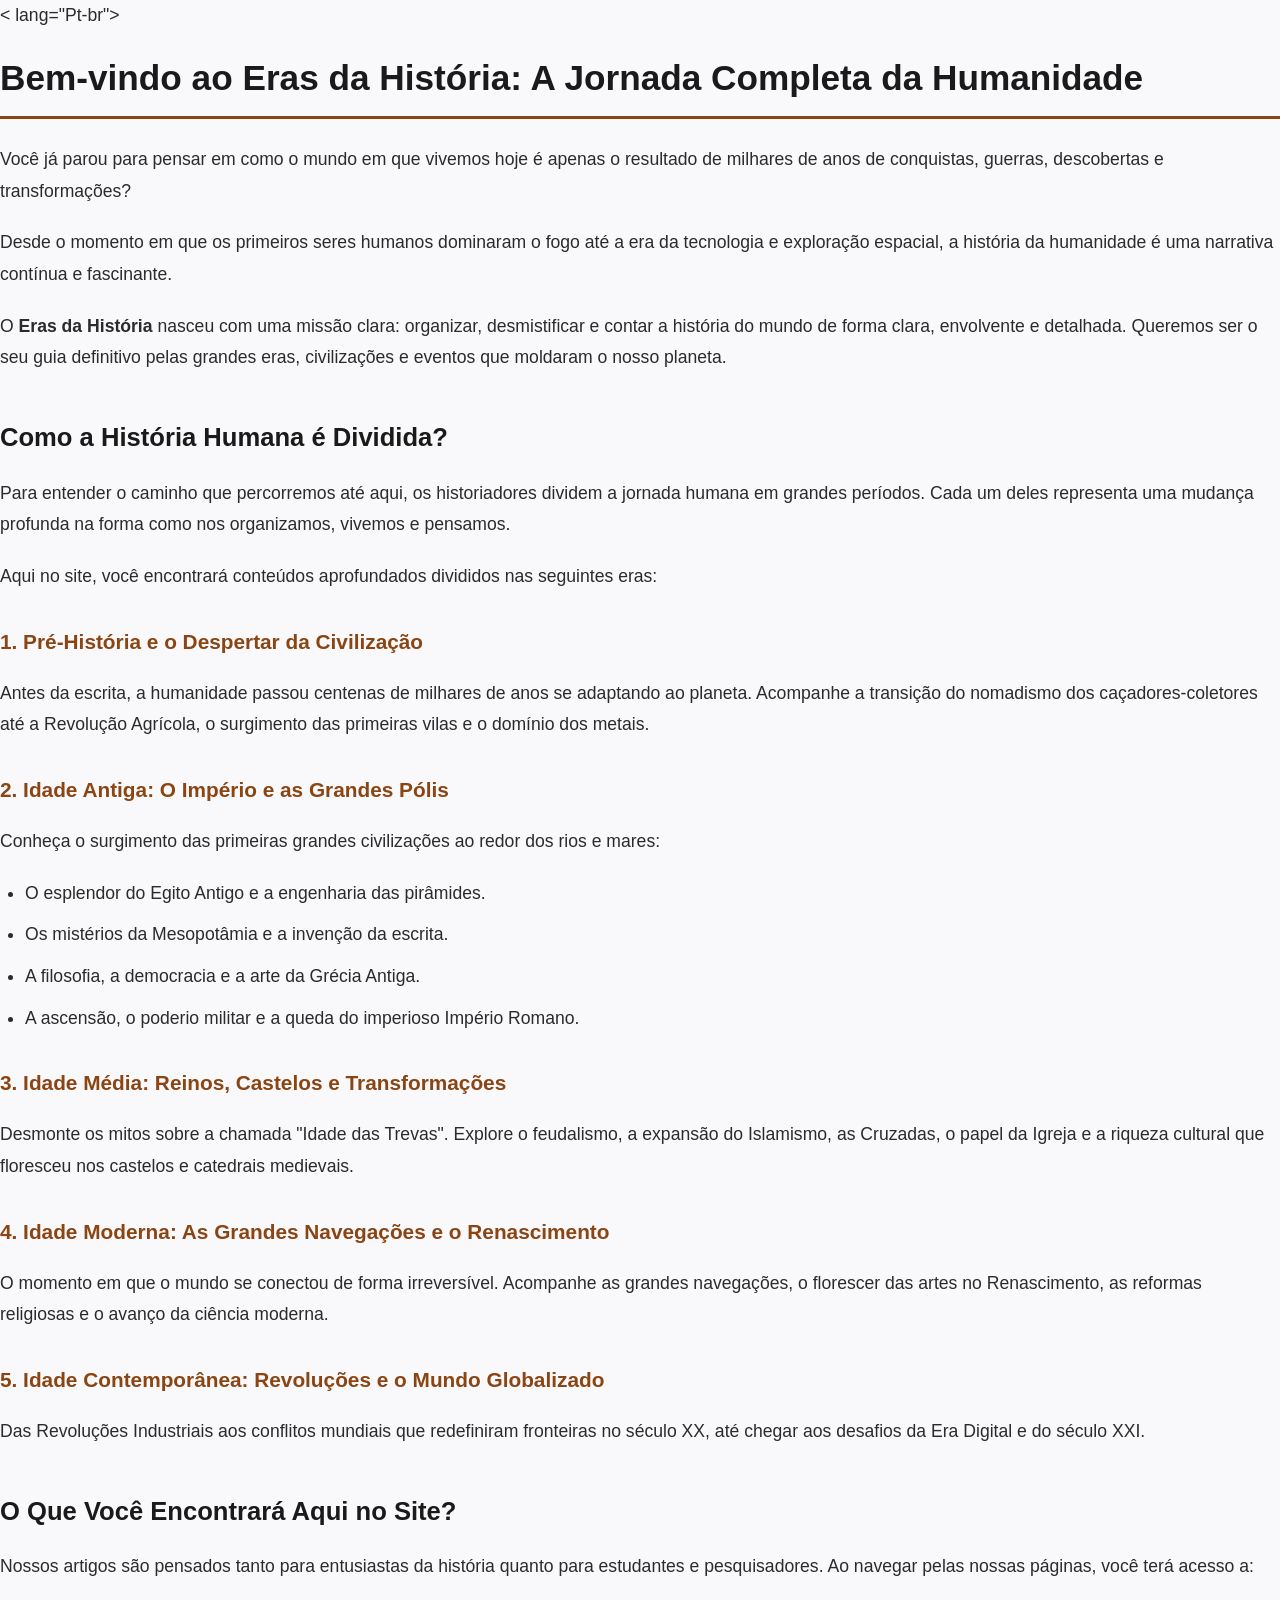
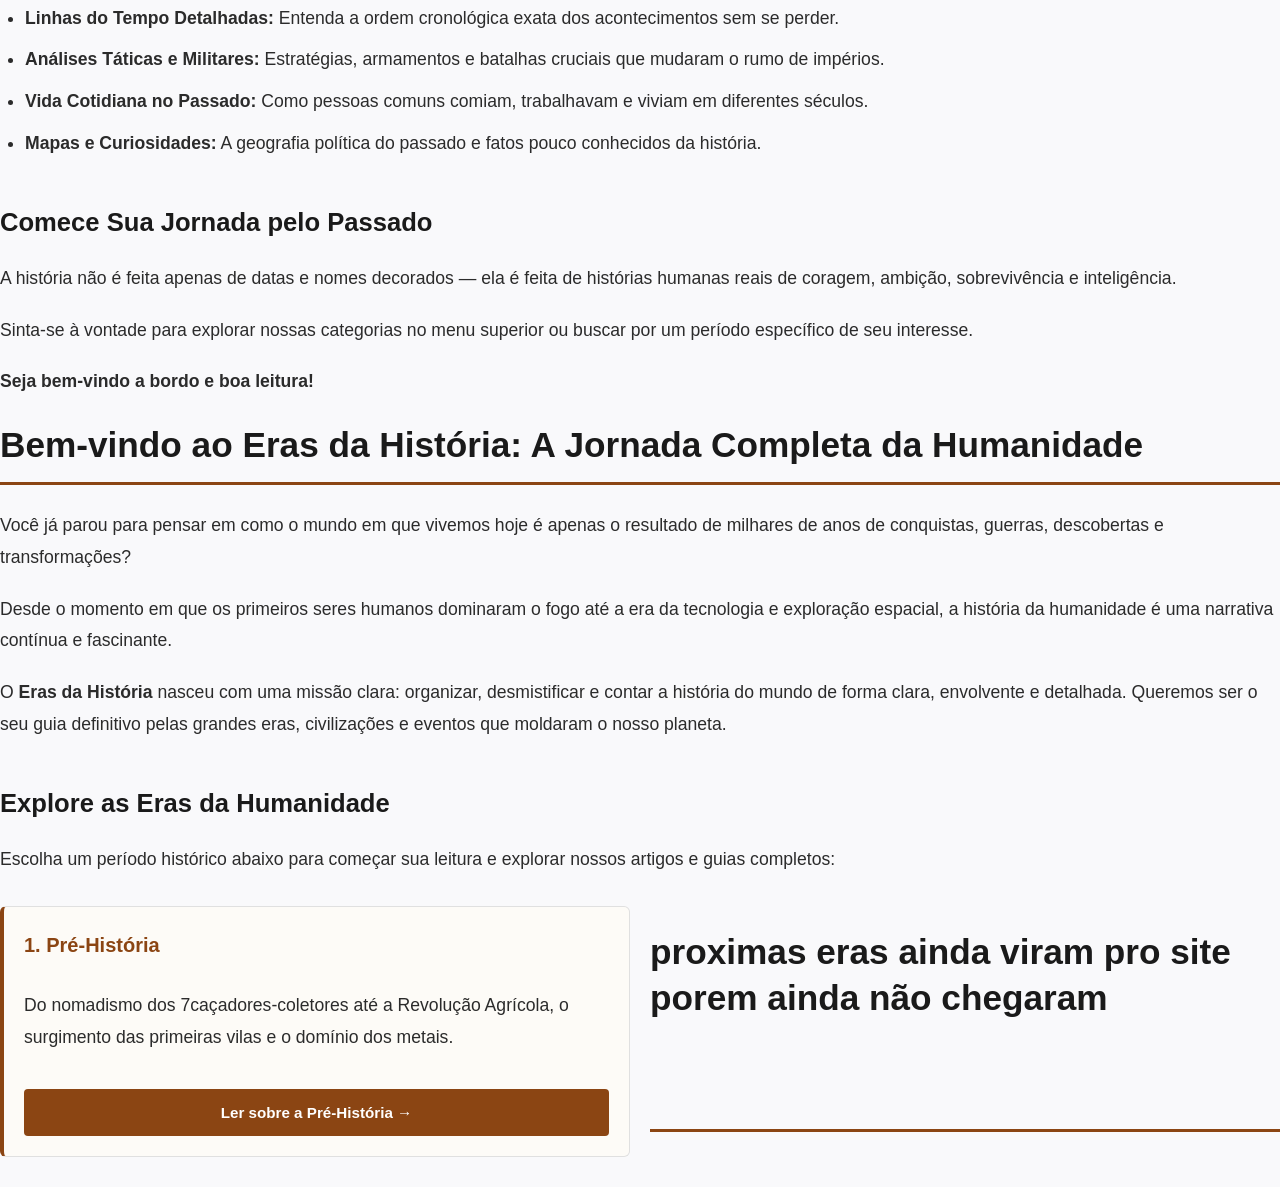
<file: index.html>
<!DOCTYPE html>
< lang="Pt-br">
<head>
  <meta charset="UTF-8">
  <meta name="viewport" content="width=device-width, initial-scale=1.0">
  <title>cronologiahumana.com.br</title>
  <link rel="stylesheet" href="index.css">
</head>
<body>
  <h1>Bem-vindo ao Eras da História: A Jornada Completa da Humanidade</h1>

<p>Você já parou para pensar em como o mundo em que vivemos hoje é apenas o resultado de milhares de anos de conquistas, guerras, descobertas e transformações?</p>

<p>Desde o momento em que os primeiros seres humanos dominaram o fogo até a era da tecnologia e exploração espacial, a história da humanidade é uma narrativa contínua e fascinante.</p>

<p>O <strong>Eras da História</strong> nasceu com uma missão clara: organizar, desmistificar e contar a história do mundo de forma clara, envolvente e detalhada. Queremos ser o seu guia definitivo pelas grandes eras, civilizações e eventos que moldaram o nosso planeta.</p>

<h2>Como a História Humana é Dividida?</h2>

<p>Para entender o caminho que percorremos até aqui, os historiadores dividem a jornada humana em grandes períodos. Cada um deles representa uma mudança profunda na forma como nos organizamos, vivemos e pensamos.</p>

<p>Aqui no site, você encontrará conteúdos aprofundados divididos nas seguintes eras:</p>

<h3>1. Pré-História e o Despertar da Civilização</h3>
<p>Antes da escrita, a humanidade passou centenas de milhares de anos se adaptando ao planeta. Acompanhe a transição do nomadismo dos caçadores-coletores até a Revolução Agrícola, o surgimento das primeiras vilas e o domínio dos metais.</p>

<h3>2. Idade Antiga: O Império e as Grandes Pólis</h3>
<p>Conheça o surgimento das primeiras grandes civilizações ao redor dos rios e mares:</p>
<ul>
    <li>O esplendor do Egito Antigo e a engenharia das pirâmides.</li>
    <li>Os mistérios da Mesopotâmia e a invenção da escrita.</li>
    <li>A filosofia, a democracia e a arte da Grécia Antiga.</li>
    <li>A ascensão, o poderio militar e a queda do imperioso Império Romano.</li>
</ul>

<h3>3. Idade Média: Reinos, Castelos e Transformações</h3>
<p>Desmonte os mitos sobre a chamada "Idade das Trevas". Explore o feudalismo, a expansão do Islamismo, as Cruzadas, o papel da Igreja e a riqueza cultural que floresceu nos castelos e catedrais medievais.</p>

<h3>4. Idade Moderna: As Grandes Navegações e o Renascimento</h3>
<p>O momento em que o mundo se conectou de forma irreversível. Acompanhe as grandes navegações, o florescer das artes no Renascimento, as reformas religiosas e o avanço da ciência moderna.</p>

<h3>5. Idade Contemporânea: Revoluções e o Mundo Globalizado</h3>
<p>Das Revoluções Industriais aos conflitos mundiais que redefiniram fronteiras no século XX, até chegar aos desafios da Era Digital e do século XXI.</p>

<h2>O Que Você Encontrará Aqui no Site?</h2>

<p>Nossos artigos são pensados tanto para entusiastas da história quanto para estudantes e pesquisadores. Ao navegar pelas nossas páginas, você terá acesso a:</p>

<ul>
    <li><strong>Linhas do Tempo Detalhadas:</strong> Entenda a ordem cronológica exata dos acontecimentos sem se perder.</li>
    <li><strong>Análises Táticas e Militares:</strong> Estratégias, armamentos e batalhas cruciais que mudaram o rumo de impérios.</li>
    <li><strong>Vida Cotidiana no Passado:</strong> Como pessoas comuns comiam, trabalhavam e viviam em diferentes séculos.</li>
    <li><strong>Mapas e Curiosidades:</strong> A geografia política do passado e fatos pouco conhecidos da história.</li>
</ul>

<h2>Comece Sua Jornada pelo Passado</h2>

<p>A história não é feita apenas de datas e nomes decorados — ela é feita de histórias humanas reais de coragem, ambição, sobrevivência e inteligência.</p>

<p>Sinta-se à vontade para explorar nossas categorias no menu superior ou buscar por um período específico de seu interesse.</p>

<p><strong>Seja bem-vindo a bordo e boa leitura!</strong></p>
  <h1>Bem-vindo ao Eras da História: A Jornada Completa da Humanidade</h1>

<p>Você já parou para pensar em como o mundo em que vivemos hoje é apenas o resultado de milhares de anos de conquistas, guerras, descobertas e transformações?</p>

<p>Desde o momento em que os primeiros seres humanos dominaram o fogo até a era da tecnologia e exploração espacial, a história da humanidade é uma narrativa contínua e fascinante.</p>

<p>O <strong>Eras da História</strong> nasceu com uma missão clara: organizar, desmistificar e contar a história do mundo de forma clara, envolvente e detalhada. Queremos ser o seu guia definitivo pelas grandes eras, civilizações e eventos que moldaram o nosso planeta.</p>

<h2>Explore as Eras da Humanidade</h2>
<p>Escolha um período histórico abaixo para começar sua leitura e explorar nossos artigos e guias completos:</p>

<!-- GRID DE CARDS DAS ERAS -->
<div class="eras-grid">

    <!-- CARD 1: PRÉ-HISTÓRIA -->
    <div class="era-card">
        <h3>1. Pré-História</h3>
        <p>Do nomadismo dos 7caçadores-coletores até a Revolução Agrícola, o surgimento das primeiras vilas e o domínio dos metais.</p>
        <a href="pre-historia.html" class="btn-era">Ler sobre a Pré-História &rarr;</a>
    </div>

   <h1> proximas eras ainda viram pro site porem ainda não chegaram </h1>
  </body>
  </html>
</file>
<file: index.css>
/* --- CONFIGURAÇÕES GERAIS --- */
:root {
    --bg-color: #f9f9fb;
    --card-bg: #ffffff;
    --text-color: #2b2b2b;
    --heading-color: #1a1a1a;
    --primary-color: #8B4513; /* Tom de marrom/couro envelhecido combinando com história */
    --accent-color: #A0522D;
    --border-color: #e0e0e0;
    --max-width: 800px;
}

body {
    background-color: var(--bg-color);
    color: var(--text-color);
    font-family: 'Segoe UI', Tahoma, Geneva, Verdana, sans-serif;
    line-height: 1.8;
    font-size: 1.1rem;
    margin: 0;
    padding: 0;
}

/* --- CONTAINER DO ARTIGO --- */
article, .site-content {
    max-width: var(--max-width);
    margin: 40px auto;
    background-color: var(--card-bg);
    padding: 40px 60px;
    border-radius: 8px;
    box-shadow: 0 4px 15px rgba(0, 0, 0, 0.05);
}

/* --- TIPOGRAFIA E TÍTULOS --- */
h1 {
    font-size: 2.2rem;
    color: var(--heading-color);
    line-height: 1.3;
    margin-bottom: 25px;
    border-bottom: 3px solid var(--primary-color);
    padding-bottom: 15px;
}

h2 {
    font-size: 1.6rem;
    color: var(--heading-color);
    margin-top: 40px;
    margin-bottom: 15px;
}

h3 {
    font-size: 1.3rem;
    color: var(--primary-color);
    margin-top: 30px;
    margin-bottom: 10px;
}

p {
    margin-bottom: 20px;
}

/* --- LISTAS --- */
ul {
    margin-bottom: 25px;
    padding-left: 25px;
}

li {
    margin-bottom: 10px;
}

/* --- RESPONSIVIDADE (Celulares e Tablets) --- */
@media (max-width: 768px) {
    article, .site-content {
        padding: 20px 20px;
        margin: 10px;
        border-radius: 0;
        box-shadow: none;
    }

    h1 {
        font-size: 1.8rem;
    }

    h2 {
        font-size: 1.4rem;
    }

    body {
        font-size: 1rem;
    }
}
/* --- ESTILO DOS CARDS E BOTÕES DAS ERAS --- */
.eras-grid {
    display: grid;
    grid-template-columns: repeat(auto-fit, minmax(280px, 1fr));
    gap: 20px;
    margin: 30px 0;
}

.era-card {
    background-color: #fdfbf7;
    border: 1px solid var(--border-color);
    border-left: 4px solid var(--primary-color);
    border-radius: 6px;
    padding: 20px;
    display: flex;
    flex-direction: column;
    justify-content: space-between;
    transition: transform 0.2s ease, box-shadow 0.2s ease;
}

.era-card:hover {
    transform: translateY(-3px);
    box-shadow: 0 6px 15px rgba(0, 0, 0, 0.08);
}

.era-card h3 {
    margin-top: 0;
    font-size: 1.25rem;
}

.sub-links {
    list-style: none;
    padding-left: 0;
    margin: 10px 0 15px 0;
}

.sub-links li {
    margin-bottom: 5px;
    font-size: 0.95rem;
}

.sub-links a {
    color: var(--accent-color);
    text-decoration: none;
}

.sub-links a:hover {
    text-decoration: underline;
}

/* BOTÃO PRINCIPAL DA ERA */
.btn-era {
    display: inline-block;
    background-color: var(--primary-color);
    color: #ffffff !important;
    padding: 10px 15px;
    border-radius: 4px;
    text-decoration: none;
    font-weight: bold;
    font-size: 0.95rem;
    text-align: center;
    margin-top: 15px;
    transition: background-color 0.2s ease;
}

.btn-era:hover {
    background-color: var(--accent-color);
}
</file>
